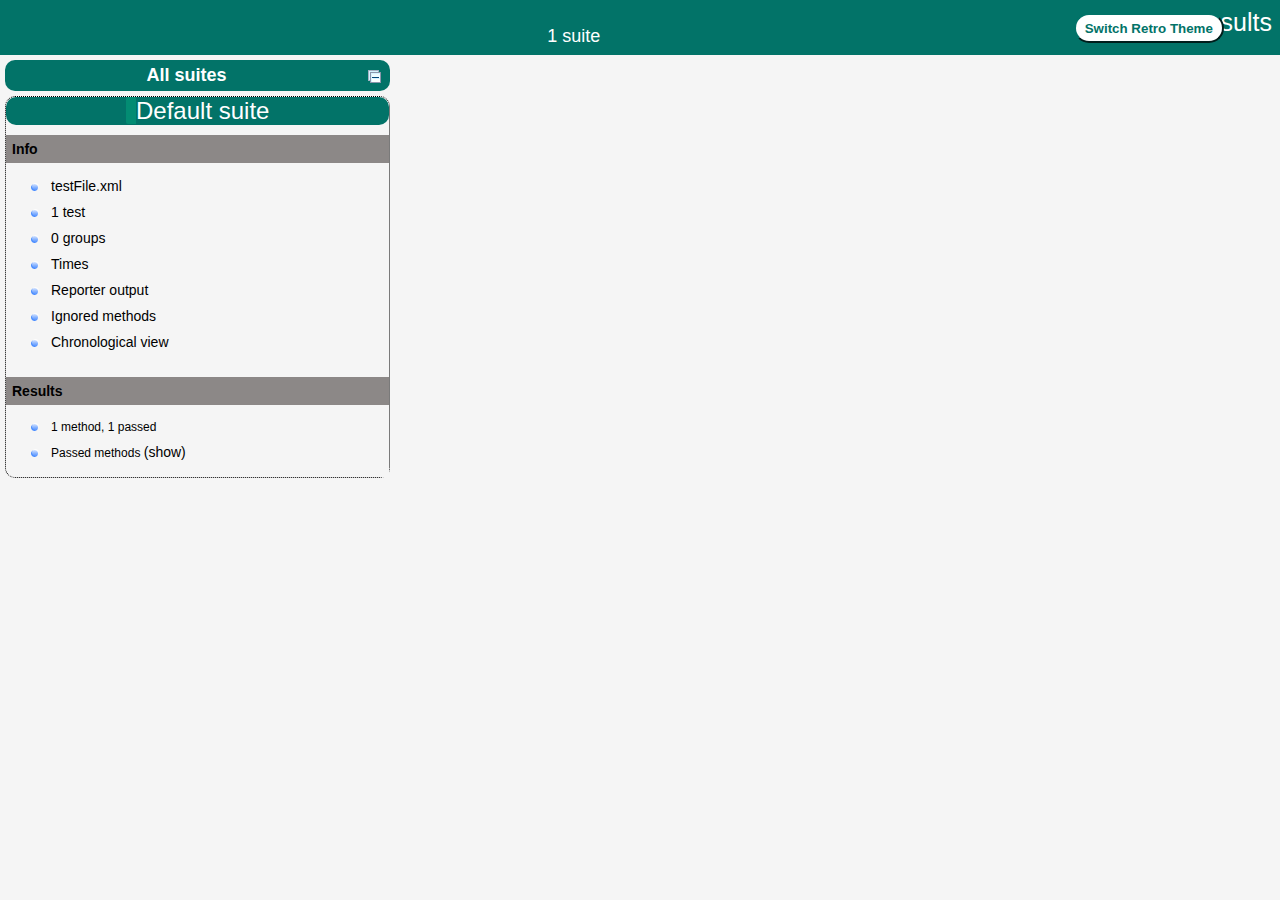
<file: test-output/index.html>
<!DOCTYPE html>

<html>
  <head>
  <meta charset='utf-8'>
  <title>TestNG reports</title>

    <link type="text/css" href="testng-reports1.css" rel="stylesheet" id="ultra" />
    <link type="text/css" href="testng-reports.css" rel="stylesheet" id="retro" disabled="false"/>
    <script type="text/javascript" src="jquery.min.js"></script>
    <script type="text/javascript" src="testng-reports.js"></script>
    <script type="text/javascript" src="https://www.google.com/jsapi"></script>
    <script type='text/javascript'>
      google.load('visualization', '1', {packages:['table']});
      google.setOnLoadCallback(drawTable);
      var suiteTableInitFunctions = new Array();
      var suiteTableData = new Array();
    </script>
    <!--
      <script type="text/javascript" src="jquery-ui/js/jquery-ui-1.8.16.custom.min.js"></script>
     -->
  </head>

  <body>
    <div class="top-banner-root">
      <span class="top-banner-title-font">Test results</span>
      <button id="button" class="button">Switch Retro Theme</button> <!-- button -->
      <br/>
      <span class="top-banner-font-1">1 suite</span>
    </div> <!-- top-banner-root -->
    <div class="navigator-root">
      <div class="navigator-suite-header">
        <span>All suites</span>
        <a href="#" title="Collapse/expand all the suites" class="collapse-all-link">
          <img src="collapseall.gif" class="collapse-all-icon">
          </img> <!-- collapse-all-icon -->
        </a> <!-- collapse-all-link -->
      </div> <!-- navigator-suite-header -->
      <div class="suite">
        <div class="rounded-window">
          <div class="suite-header light-rounded-window-top">
            <a href="#" panel-name="suite-Default_suite" class="navigator-link">
              <span class="suite-name border-passed">Default suite</span>
            </a> <!-- navigator-link -->
          </div> <!-- suite-header light-rounded-window-top -->
          <div class="navigator-suite-content">
            <div class="suite-section-title">
              <span>Info</span>
            </div> <!-- suite-section-title -->
            <div class="suite-section-content">
              <ul>
                <li>
                  <a href="#" panel-name="test-xml-Default_suite" class="navigator-link ">
                    <span>testFile.xml</span>
                  </a> <!-- navigator-link  -->
                </li>
                <li>
                  <a href="#" panel-name="testlist-Default_suite" class="navigator-link ">
                    <span class="test-stats">1 test</span>
                  </a> <!-- navigator-link  -->
                </li>
                <li>
                  <a href="#" panel-name="group-Default_suite" class="navigator-link ">
                    <span>0 groups</span>
                  </a> <!-- navigator-link  -->
                </li>
                <li>
                  <a href="#" panel-name="times-Default_suite" class="navigator-link ">
                    <span>Times</span>
                  </a> <!-- navigator-link  -->
                </li>
                <li>
                  <a href="#" panel-name="reporter-Default_suite" class="navigator-link ">
                    <span>Reporter output</span>
                  </a> <!-- navigator-link  -->
                </li>
                <li>
                  <a href="#" panel-name="ignored-methods-Default_suite" class="navigator-link ">
                    <span>Ignored methods</span>
                  </a> <!-- navigator-link  -->
                </li>
                <li>
                  <a href="#" panel-name="chronological-Default_suite" class="navigator-link ">
                    <span>Chronological view</span>
                  </a> <!-- navigator-link  -->
                </li>
              </ul>
            </div> <!-- suite-section-content -->
            <div class="result-section">
              <div class="suite-section-title">
                <span>Results</span>
              </div> <!-- suite-section-title -->
              <div class="suite-section-content">
                <ul>
                  <li>
                    <span class="method-stats">1 method,   1 passed</span>
                  </li>
                  <li>
                    <span class="method-list-title passed">Passed methods</span>
                    <span class="show-or-hide-methods passed">
                      <a href="#" panel-name="suite-Default_suite" class="hide-methods passed suite-Default_suite"> (hide)</a> <!-- hide-methods passed suite-Default_suite -->
                      <a href="#" panel-name="suite-Default_suite" class="show-methods passed suite-Default_suite"> (show)</a> <!-- show-methods passed suite-Default_suite -->
                    </span>
                    <div class="method-list-content passed suite-Default_suite">
                      <span>
                        <img src="passed.png" width="3%"/>
                        <a href="#" panel-name="suite-Default_suite" title="poly.edu.testDeleteemployee" class="method navigator-link" hash-for-method="f">f</a> <!-- method navigator-link -->
                      </span>
                      <br/>
                    </div> <!-- method-list-content passed suite-Default_suite -->
                  </li>
                </ul>
              </div> <!-- suite-section-content -->
            </div> <!-- result-section -->
          </div> <!-- navigator-suite-content -->
        </div> <!-- rounded-window -->
      </div> <!-- suite -->
    </div> <!-- navigator-root -->
    <div class="wrapper">
      <div class="main-panel-root">
        <div panel-name="suite-Default_suite" class="panel Default_suite">
          <div class="suite-Default_suite-class-passed">
            <div class="main-panel-header rounded-window-top">
              <img src="passed.png"/>
              <span class="class-name">poly.edu.testDeleteemployee</span>
            </div> <!-- main-panel-header rounded-window-top -->
            <div class="main-panel-content rounded-window-bottom">
              <div class="method">
                <div class="method-content">
                  <a name="f">
                  </a> <!-- f -->
                  <span class="method-name">f</span>
                </div> <!-- method-content -->
              </div> <!-- method -->
            </div> <!-- main-panel-content rounded-window-bottom -->
          </div> <!-- suite-Default_suite-class-passed -->
        </div> <!-- panel Default_suite -->
        <div panel-name="test-xml-Default_suite" class="panel">
          <div class="main-panel-header rounded-window-top">
            <span class="header-content">/Users/leminhthanh/Desktop/JunitTest/ASM/Project-Test/PolyPro/testFile.xml</span>
          </div> <!-- main-panel-header rounded-window-top -->
          <div class="main-panel-content rounded-window-bottom">
            <pre>
&lt;?xml version=&quot;1.0&quot; encoding=&quot;UTF-8&quot;?&gt;
&lt;!DOCTYPE suite SYSTEM &quot;https://testng.org/testng-1.0.dtd&quot;&gt;
&lt;suite name=&quot;Default suite&quot; guice-stage=&quot;DEVELOPMENT&quot;&gt;
  &lt;test thread-count=&quot;5&quot; name=&quot;Default test&quot; verbose=&quot;2&quot;&gt;
    &lt;classes&gt;
      &lt;class name=&quot;poly.edu.testDeleteemployee&quot;/&gt;
    &lt;/classes&gt;
  &lt;/test&gt; &lt;!-- Default test --&gt;
&lt;/suite&gt; &lt;!-- Default suite --&gt;
            </pre>
          </div> <!-- main-panel-content rounded-window-bottom -->
        </div> <!-- panel -->
        <div panel-name="testlist-Default_suite" class="panel">
          <div class="main-panel-header rounded-window-top">
            <span class="header-content">Tests for Default suite</span>
          </div> <!-- main-panel-header rounded-window-top -->
          <div class="main-panel-content rounded-window-bottom">
            <ul>
              <li>
                <span class="test-name">Default test (1 class)</span>
              </li>
            </ul>
          </div> <!-- main-panel-content rounded-window-bottom -->
        </div> <!-- panel -->
        <div panel-name="group-Default_suite" class="panel">
          <div class="main-panel-header rounded-window-top">
            <span class="header-content">Groups for Default suite</span>
          </div> <!-- main-panel-header rounded-window-top -->
          <div class="main-panel-content rounded-window-bottom">
          </div> <!-- main-panel-content rounded-window-bottom -->
        </div> <!-- panel -->
        <div panel-name="times-Default_suite" class="panel">
          <div class="main-panel-header rounded-window-top">
            <span class="header-content">Times for Default suite</span>
          </div> <!-- main-panel-header rounded-window-top -->
          <div class="main-panel-content rounded-window-bottom">
            <div class="times-div">
              <script type="text/javascript">
suiteTableInitFunctions.push('tableData_Default_suite');
function tableData_Default_suite() {
var data = new google.visualization.DataTable();
data.addColumn('number', 'Number');
data.addColumn('string', 'Method');
data.addColumn('string', 'Class');
data.addColumn('number', 'Time (ms)');
data.addRows(1);
data.setCell(0, 0, 0)
data.setCell(0, 1, 'f')
data.setCell(0, 2, 'poly.edu.testDeleteemployee')
data.setCell(0, 3, 201);
window.suiteTableData['Default_suite']= { tableData: data, tableDiv: 'times-div-Default_suite'}
return data;
}
              </script>
              <span class="suite-total-time">Total running time: 201 ms</span>
              <div id="times-div-Default_suite">
              </div> <!-- times-div-Default_suite -->
            </div> <!-- times-div -->
          </div> <!-- main-panel-content rounded-window-bottom -->
        </div> <!-- panel -->
        <div panel-name="reporter-Default_suite" class="panel">
          <div class="main-panel-header rounded-window-top">
            <span class="header-content">Reporter output for Default suite</span>
          </div> <!-- main-panel-header rounded-window-top -->
          <div class="main-panel-content rounded-window-bottom">
          </div> <!-- main-panel-content rounded-window-bottom -->
        </div> <!-- panel -->
        <div panel-name="ignored-methods-Default_suite" class="panel">
          <div class="main-panel-header rounded-window-top">
            <span class="header-content">0 ignored methods</span>
          </div> <!-- main-panel-header rounded-window-top -->
          <div class="main-panel-content rounded-window-bottom">
          </div> <!-- main-panel-content rounded-window-bottom -->
        </div> <!-- panel -->
        <div panel-name="chronological-Default_suite" class="panel">
          <div class="main-panel-header rounded-window-top">
            <span class="header-content">Methods in chronological order</span>
          </div> <!-- main-panel-header rounded-window-top -->
          <div class="main-panel-content rounded-window-bottom">
            <div class="chronological-class">
              <div class="chronological-class-name">poly.edu.testDeleteemployee</div> <!-- chronological-class-name -->
              <div class="configuration-class before">
                <span class="method-name">beforeClass</span>
                <span class="method-start">0 ms</span>
              </div> <!-- configuration-class before -->
              <div class="configuration-method before">
                <span class="method-name">BeforeMethod</span>
                <span class="method-start">74 ms</span>
              </div> <!-- configuration-method before -->
              <div class="test-method">
                <span class="method-name">f</span>
                <span class="method-start">2575 ms</span>
              </div> <!-- test-method -->
              <div class="configuration-class after">
                <span class="method-name">afterClass</span>
                <span class="method-start">2801 ms</span>
              </div> <!-- configuration-class after -->
          </div> <!-- main-panel-content rounded-window-bottom -->
        </div> <!-- panel -->
      </div> <!-- main-panel-root -->
    </div> <!-- wrapper -->
  </body>
<script type="text/javascript" src="testng-reports2.js"></script>
</html>
</file>
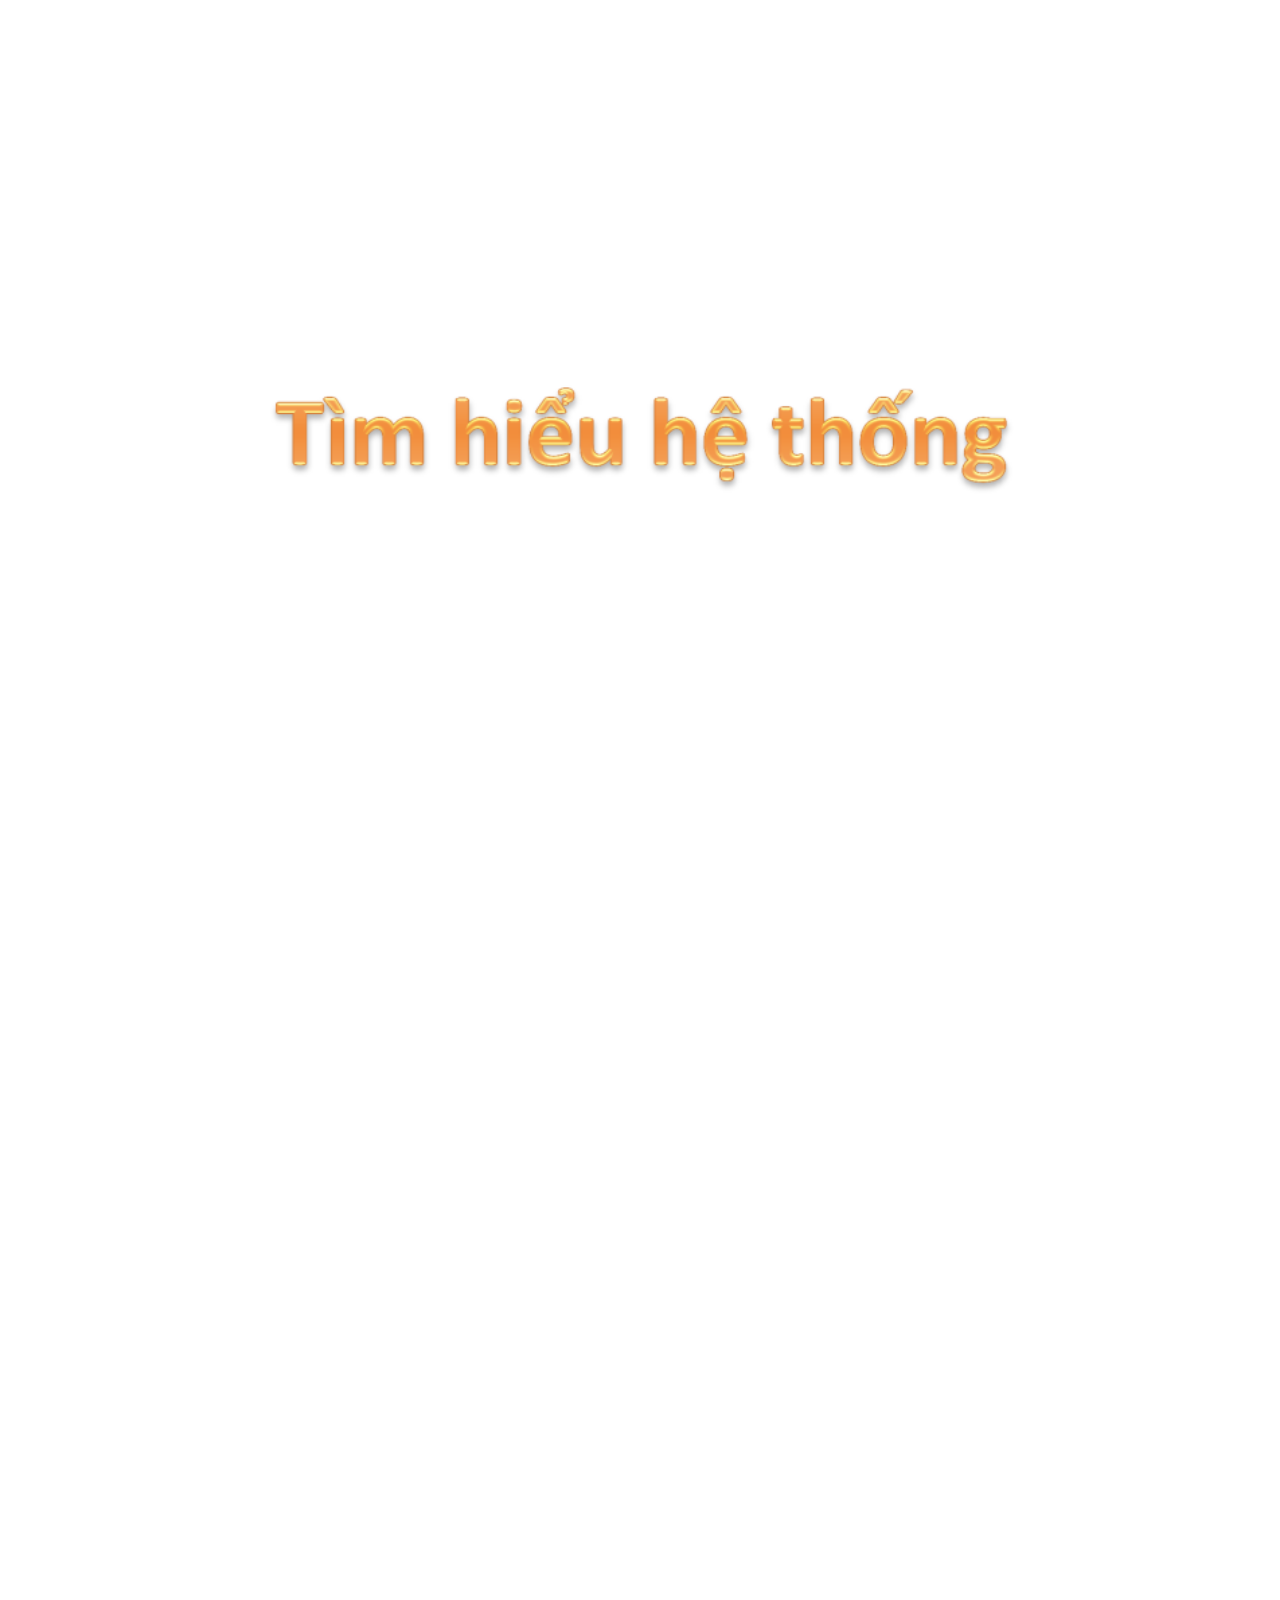
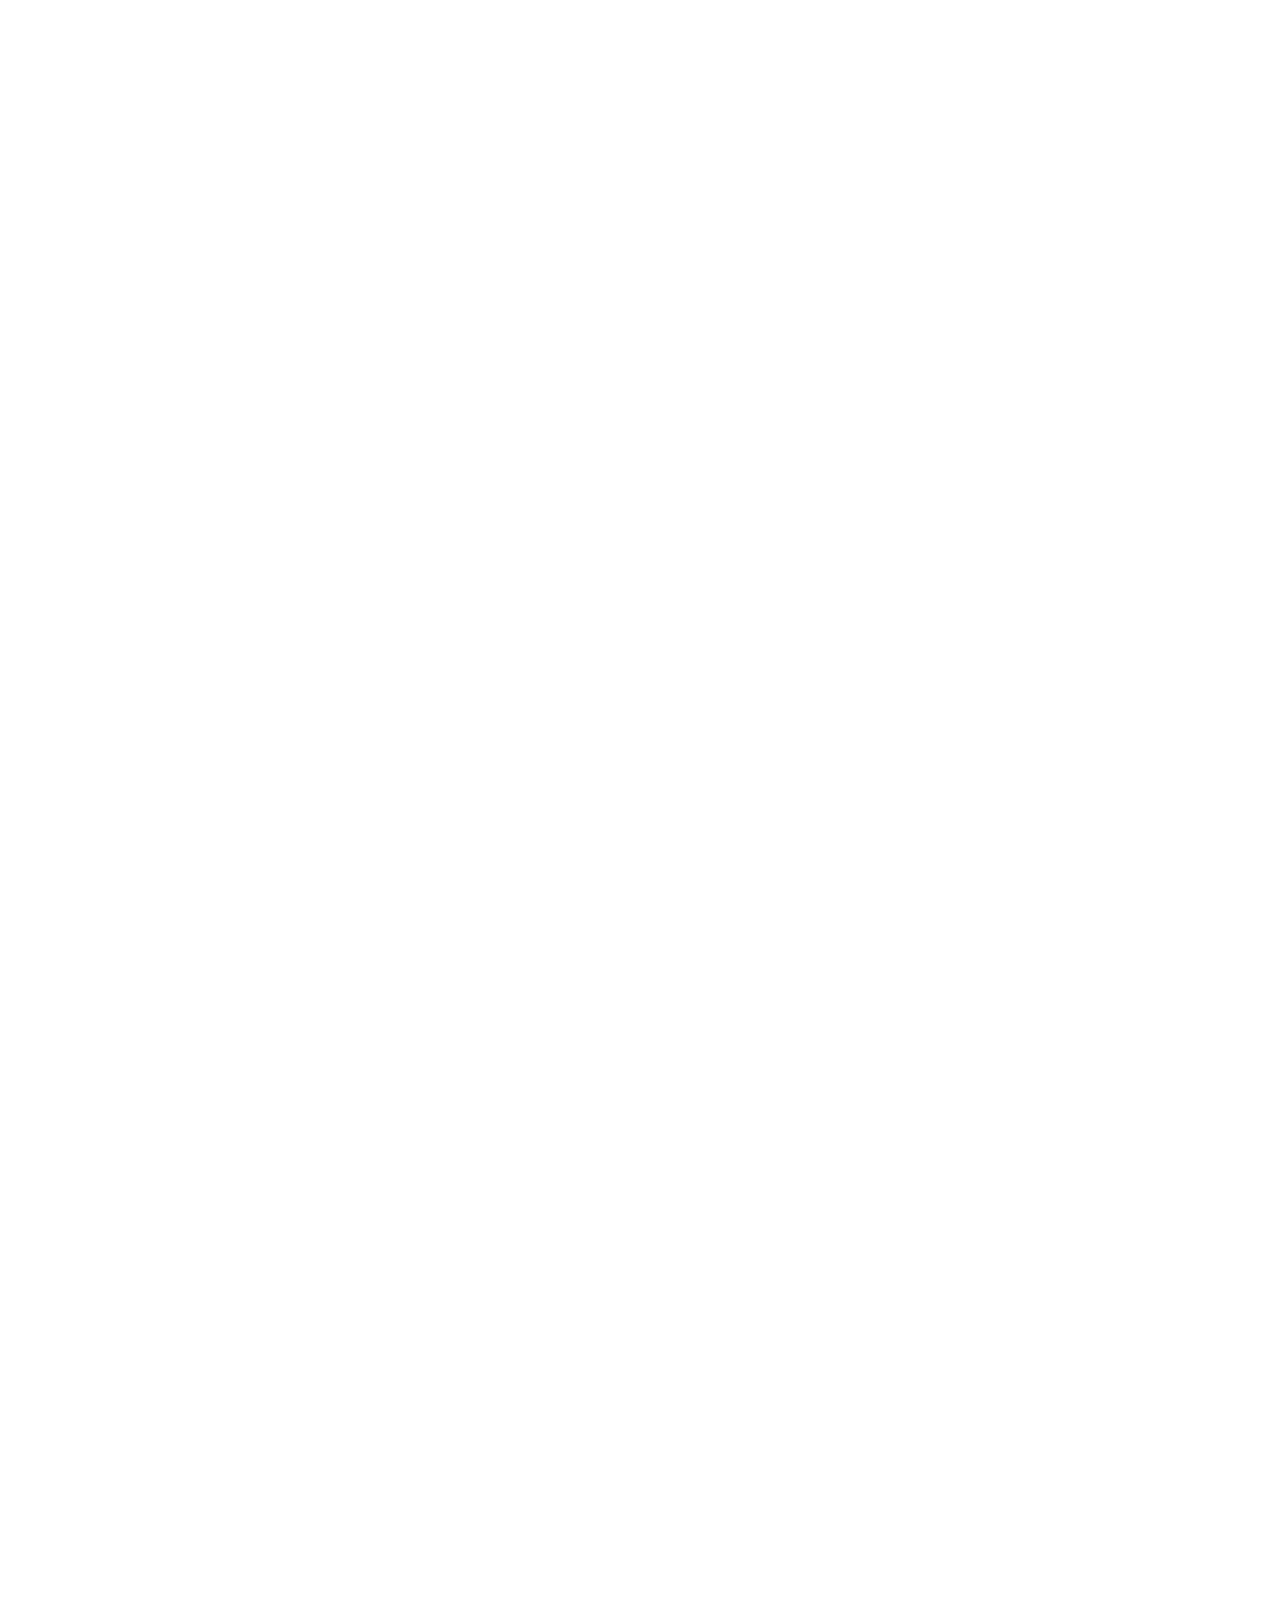
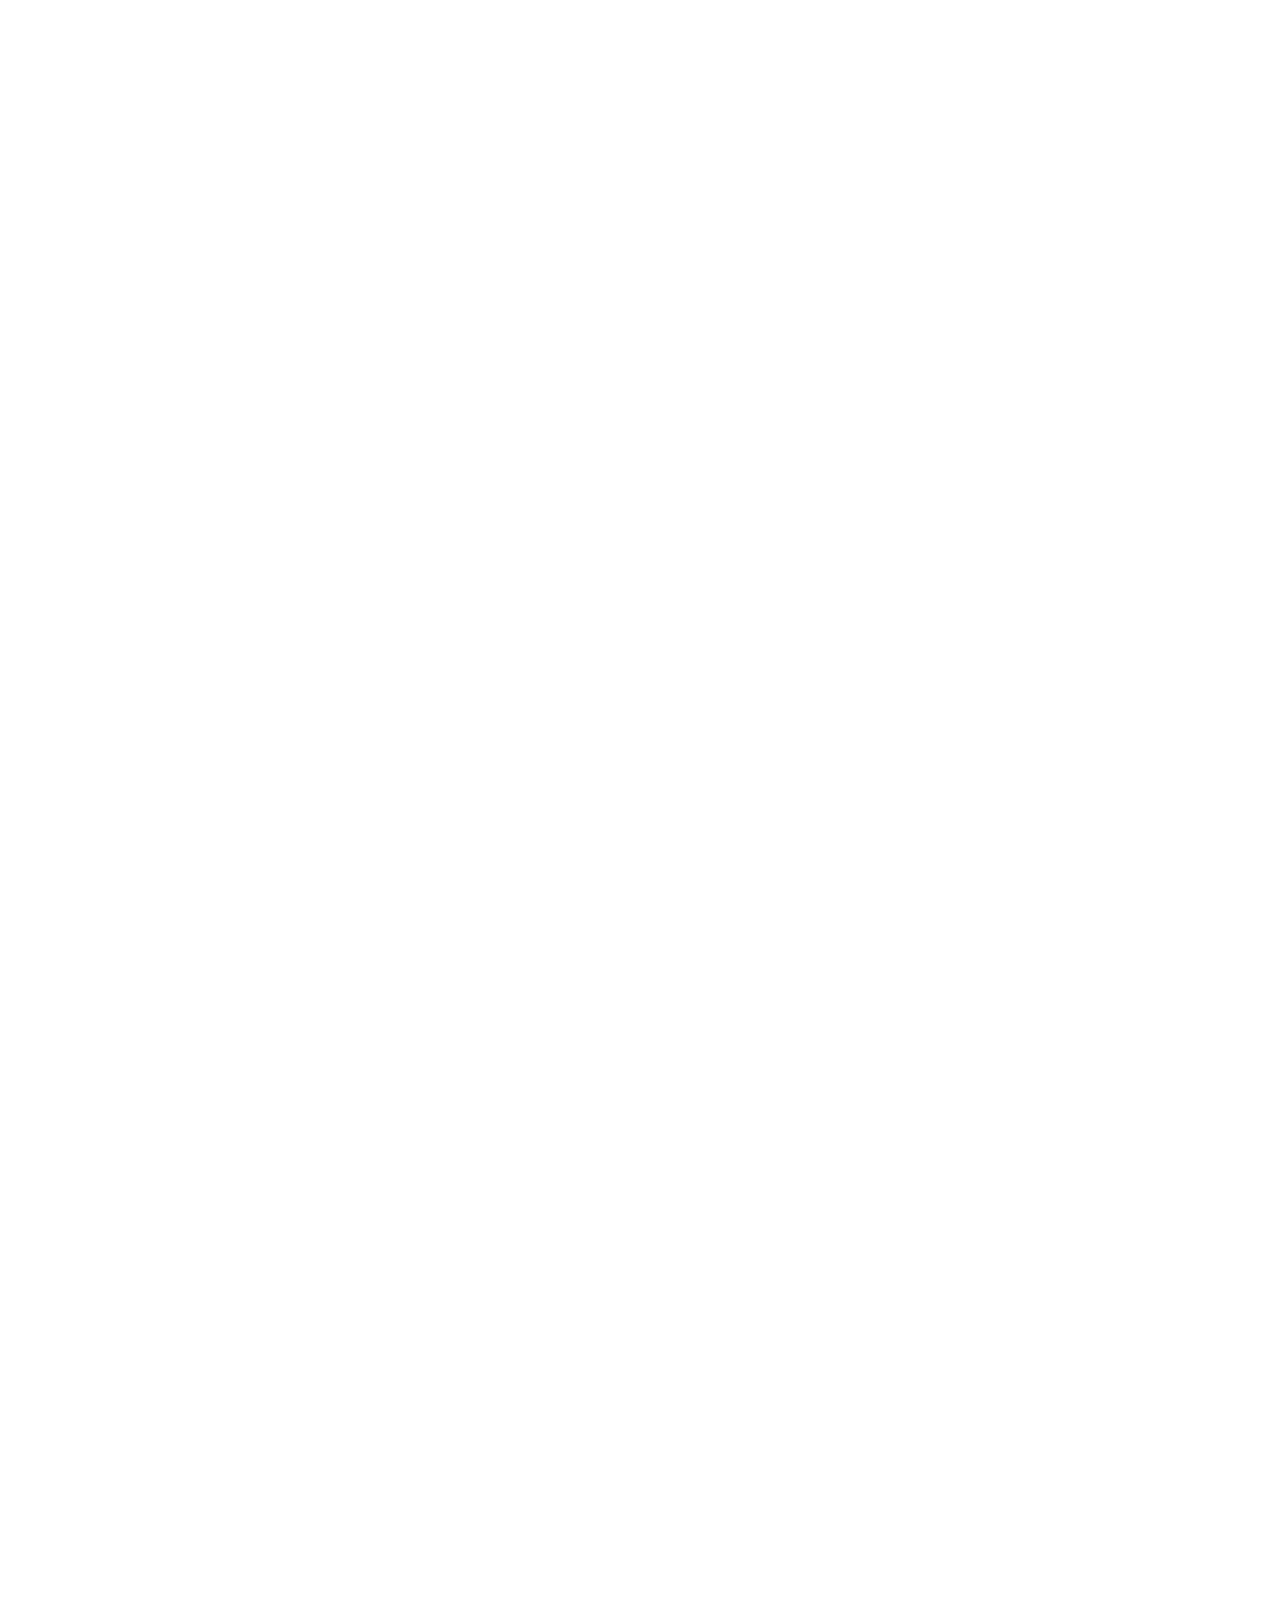
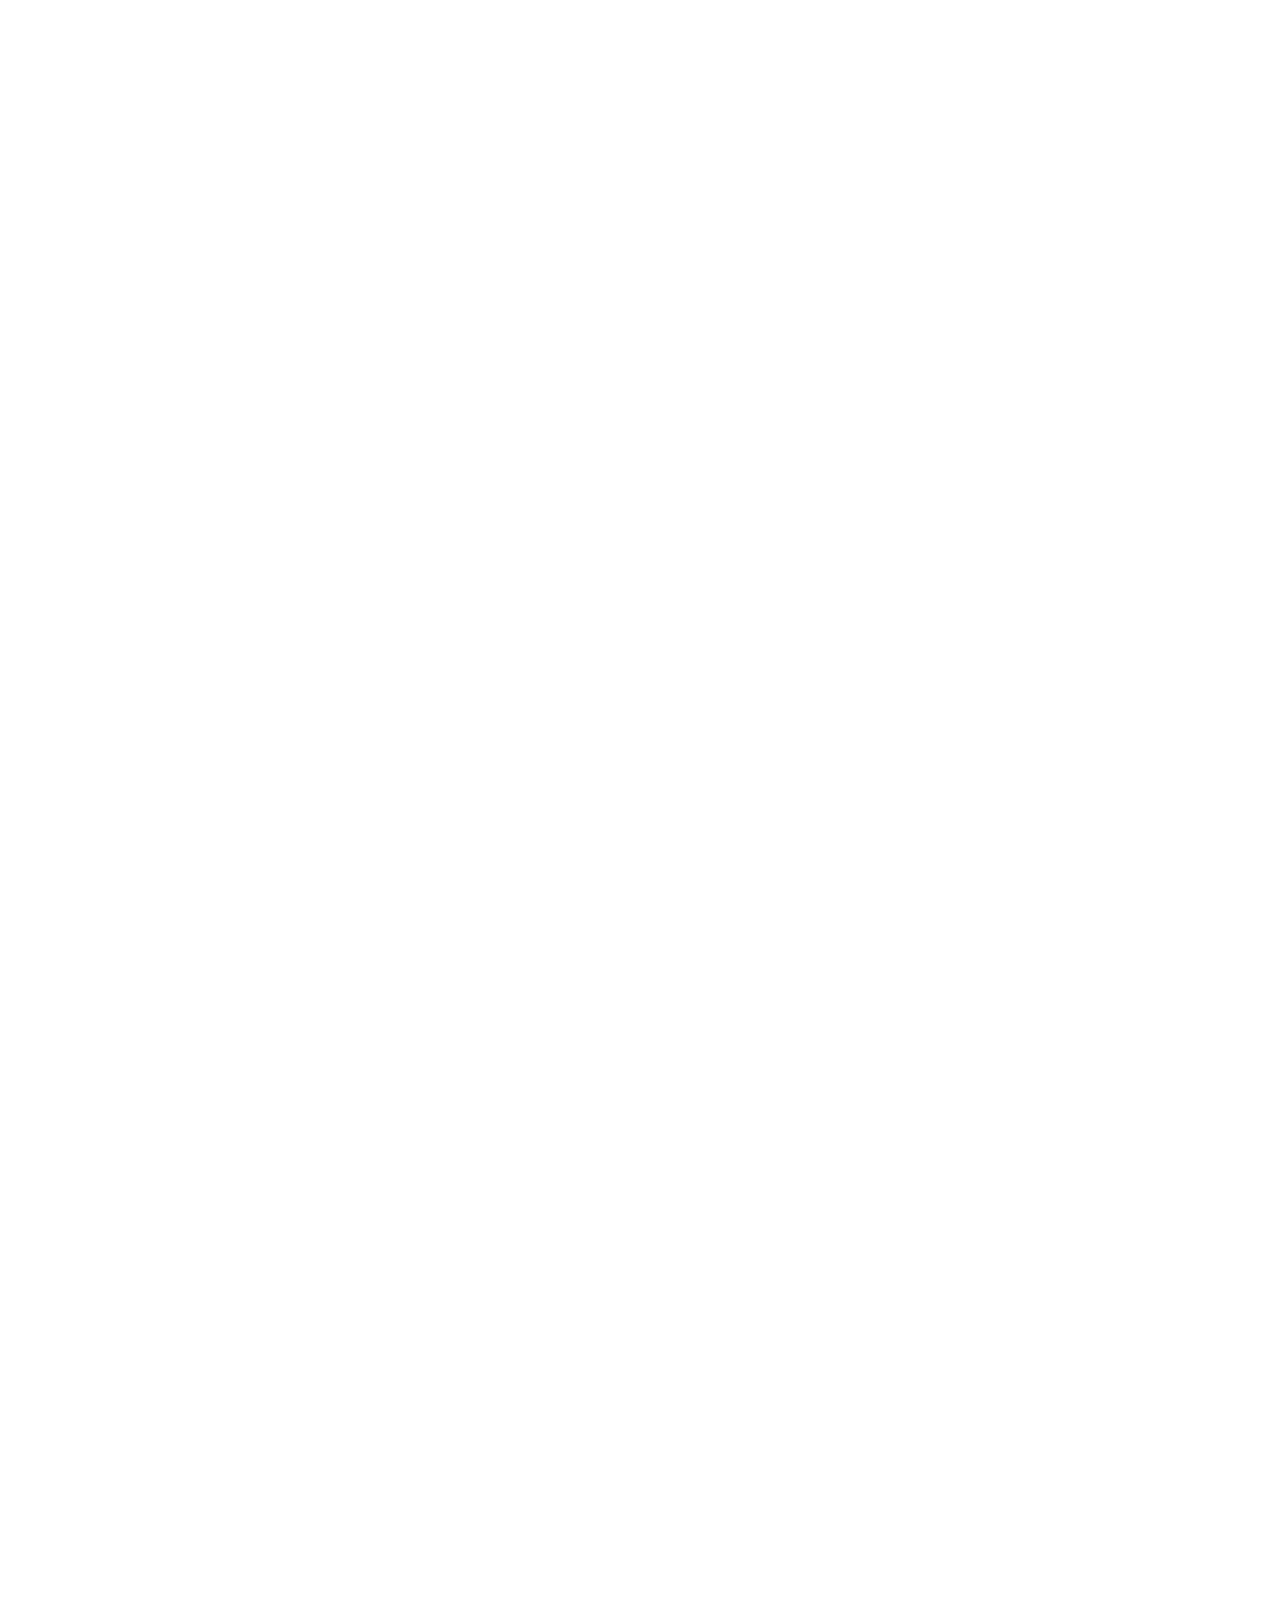
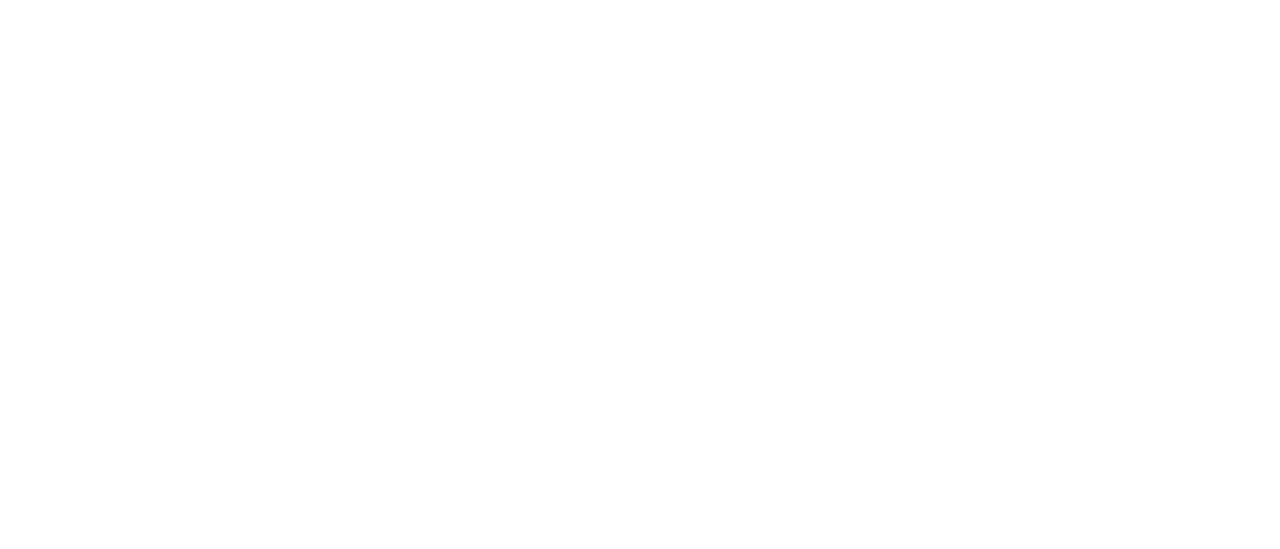
<file: Web/index.html>
<!DOCTYPE html>
<html lang="en">
<head>
    <meta charset="UTF-8">
    <meta http-equiv="X-UA-Compatible" content="IE=edge">
    <meta name="viewport" content="width=device-width, initial-scale=1.0">
    <title>Hướng dẫn sử dụng</title>
    <link rel="stylesheet" href="style.css">
    <link rel="stylesheet" href="https://unpkg.com/aos@next/dist/aos.css" />
</head>
<body>
    <div class="container">
        <div data-aos="zoom-out-down" class="box">
            <img src="Image/10.png" alt="Gioi thieu">
        </div>
        <div class="box">
            <div data-aos="fade-down" class="title">Giao diện chính</div>
            <div class="image">
                <img data-aos="fade-right" src="Image/7.png" alt="image1">
            </div>
        </div>
        <div class="box">
            <div data-aos="fade-up" class="title">Quản lý nhân viên</div>
            <div class="image">
                <img data-aos="fade-left" src="Image/9.png" alt="image1">
            </div>
        </div>
        <div class="box">
            <div data-aos="fade-down" class="title">Quản lý chuyên đề</div>
            <div class="image">
                <img data-aos="fade-up-right" src="Image/4.png" alt="image1">
            </div>
        </div>
        <div class="box">
            <div data-aos="fade-up" class="title">Quản lý khóa học</div>
            <div class="image">
                <img data-aos="fade-down-left" src="Image/3.png" alt="image1">
            </div>
        </div>
        <div class="box">
            <div data-aos="fade-down" class="title">Quản lý người học</div>
            <div class="image">
                <img data-aos="fade-left" src="Image/5.png" alt="image1">
            </div>
        </div>
        <div class="box">
            <div data-aos="fade-up" class="title">Tổng hợp thống kê</div>
            <div class="image">
                <img class="image-ThongKe" data-aos="flip-left" src="Image/1.png" alt="image1">
                <img class="image-ThongKe" data-aos="zoom-in-up" src="Image/2.png" alt="image">
            </div>
        </div>
        <div class="box">
            <div data-aos="fade-down" class="title">Giới thiệu dự án</div>
            <div class="image">
                <img data-aos="zoom-in-right" src="Image/8.png" alt="image1">
            </div>
        </div>
    </div>
    <script src="https://unpkg.com/aos@next/dist/aos.js"></script>
    <script>
      AOS.init();
    </script>
</body>
</html>
</file>
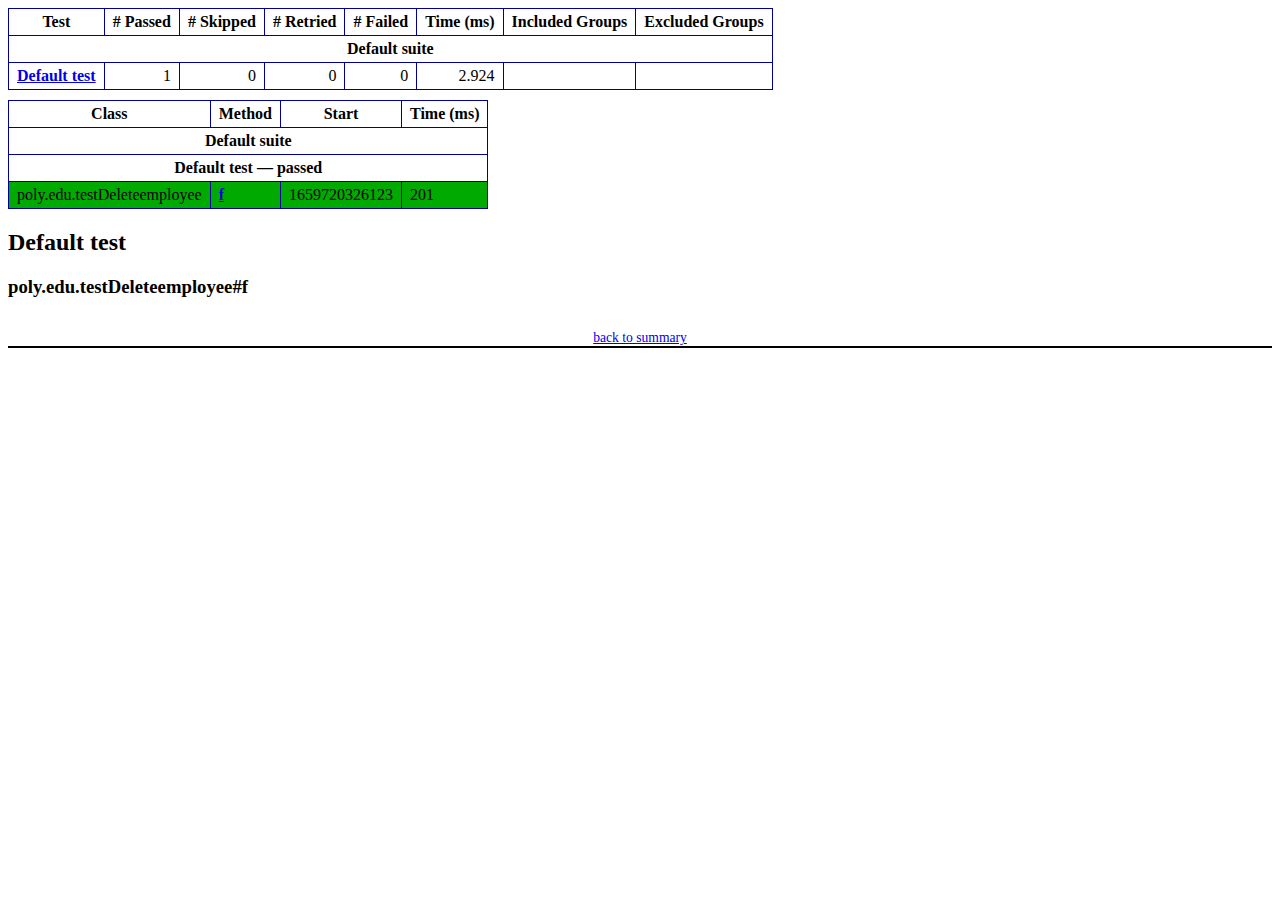
<file: test-output/emailable-report.html>
<!DOCTYPE html PUBLIC "-//W3C//DTD XHTML 1.1//EN" "https://www.w3.org/TR/xhtml11/DTD/xhtml11.dtd">
<html xmlns="https://www.w3.org/1999/xhtml">
<head>
<meta http-equiv="content-type" content="text/html; charset=UTF-8"/>
<title>TestNG Report</title>
<style type="text/css">table {margin-bottom:10px;border-collapse:collapse;empty-cells:show}th,td {border:1px solid #009;padding:.25em .5em}th {vertical-align:bottom}td {vertical-align:top}table a {font-weight:bold}.stripe td {background-color: #E6EBF9}.num {text-align:right}.passedodd td {background-color: #3F3}.passedeven td {background-color: #0A0}.skippedodd td {background-color: #DDD}.skippedeven td {background-color: #CCC}.failedodd td,.attn {background-color: #F33}.failedeven td,.stripe .attn {background-color: #D00}.stacktrace {white-space:pre;font-family:monospace}.totop {font-size:85%;text-align:center;border-bottom:2px solid #000}.invisible {display:none}</style>
</head>
<body>
<table>
<tr><th>Test</th><th># Passed</th><th># Skipped</th><th># Retried</th><th># Failed</th><th>Time (ms)</th><th>Included Groups</th><th>Excluded Groups</th></tr>
<tr><th colspan="8">Default suite</th></tr>
<tr><td><a href="#t0">Default test</a></td><td class="num">1</td><td class="num">0</td><td class="num">0</td><td class="num">0</td><td class="num">2.924</td><td></td><td></td></tr>
</table>
<table id='summary'><thead><tr><th>Class</th><th>Method</th><th>Start</th><th>Time (ms)</th></tr></thead><tbody><tr><th colspan="4">Default suite</th></tr></tbody><tbody id="t0"><tr><th colspan="4">Default test &#8212; passed</th></tr><tr class="passedeven"><td rowspan="1">poly.edu.testDeleteemployee</td><td><a href="#m0">f</a></td><td rowspan="1">1659720326123</td><td rowspan="1">201</td></tr></tbody>
</table>
<h2>Default test</h2><h3 id="m0">poly.edu.testDeleteemployee#f</h3><table class="result"><tr><th class="invisible"/></tr></table><p class="totop"><a href="#summary">back to summary</a></p>
</body>
</html>
</file>
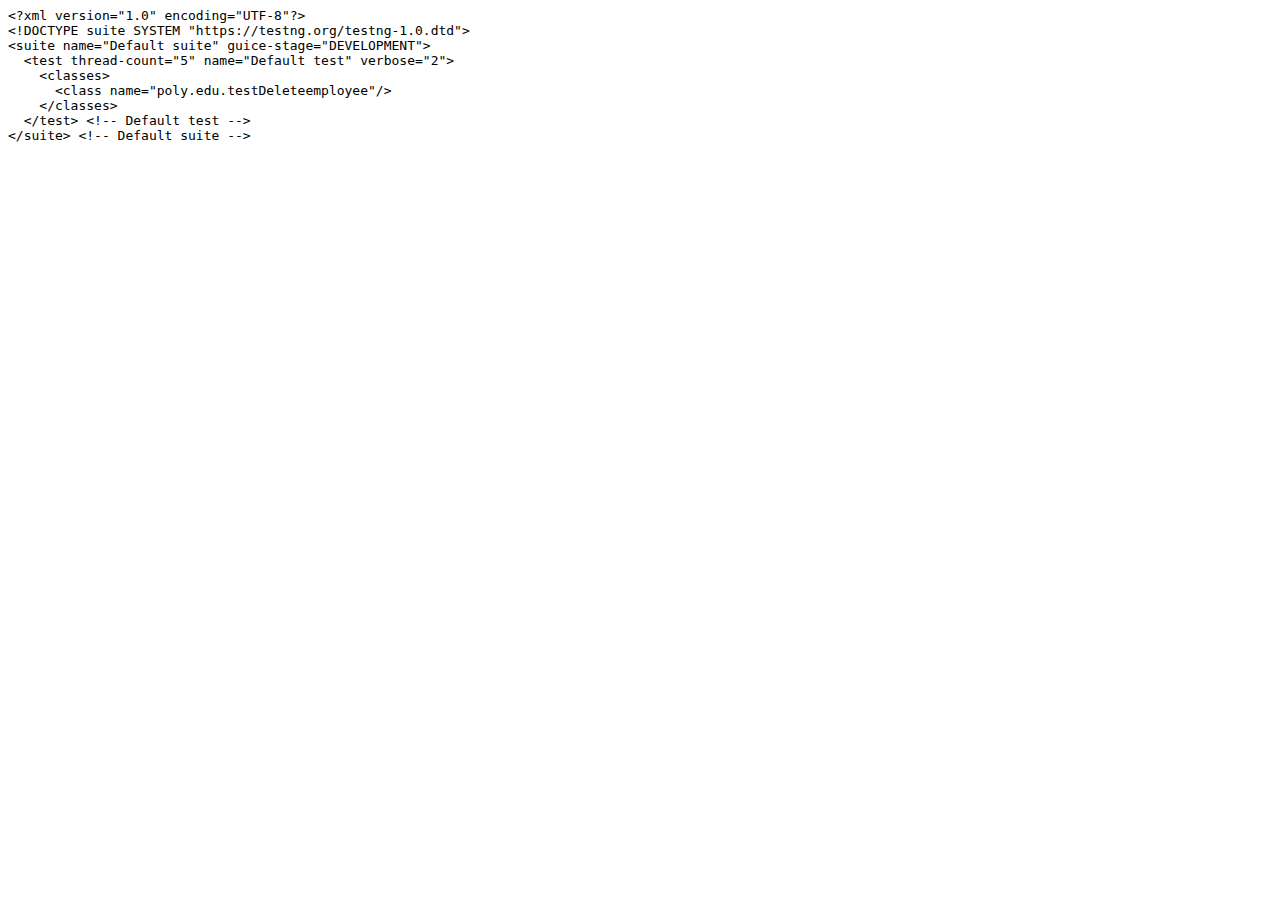
<file: test-output/old/Default suite/testng.xml.html>
<html><head><title>testng.xml for Default suite</title></head><body><tt>&lt;?xml&nbsp;version="1.0"&nbsp;encoding="UTF-8"?&gt;<br/>&lt;!DOCTYPE&nbsp;suite&nbsp;SYSTEM&nbsp;"https://testng.org/testng-1.0.dtd"&gt;<br/>&lt;suite&nbsp;name="Default&nbsp;suite"&nbsp;guice-stage="DEVELOPMENT"&gt;<br/>&nbsp;&nbsp;&lt;test&nbsp;thread-count="5"&nbsp;name="Default&nbsp;test"&nbsp;verbose="2"&gt;<br/>&nbsp;&nbsp;&nbsp;&nbsp;&lt;classes&gt;<br/>&nbsp;&nbsp;&nbsp;&nbsp;&nbsp;&nbsp;&lt;class&nbsp;name="poly.edu.testDeleteemployee"/&gt;<br/>&nbsp;&nbsp;&nbsp;&nbsp;&lt;/classes&gt;<br/>&nbsp;&nbsp;&lt;/test&gt;&nbsp;&lt;!--&nbsp;Default&nbsp;test&nbsp;--&gt;<br/>&lt;/suite&gt;&nbsp;&lt;!--&nbsp;Default&nbsp;suite&nbsp;--&gt;<br/></tt></body></html>
</file>
<file: test-output/testng-reports1.css>
body {
    background-color: whitesmoke;
    margin: 0 0 5px 5px;
}
ul {
     margin-top: 10px;
     margin-left:-10px;
}
 li {
     font-family: "Helvetica Neue", Helvetica, Arial, sans-serif;
     padding:5px 5px;
 }
 a {
     text-decoration: none;
     color: black;
     font-size: 14px;
 }

 a:hover {
    color:black ;
    text-decoration: underline;
 }

 .navigator-selected {
     /* #ffa500; Mouse hover color after click Orange.*/
     background:#027368
 }

 .wrapper {
     position: absolute;
     top: 60px;
     bottom: 0;
     left: 400px;
     right: 0;
     margin-right:9px;
     overflow: auto;/*imortant*/
 }

 .navigator-root {
     position: absolute;
     top: 60px;
     bottom: 0;
     left: 0;
     width: 400px;
     overflow-y: auto;/*important*/
 }

 .suite {
     margin: -5px 10px 10px 5px;
     background-color: whitesmoke ;/*Colour of the left bside box*/
 }

 .suite-name {
     font-size: 24px;
     font-family: "Helvetica Neue", Helvetica, Arial, sans-serif;/*All TEST SUITE*/
     color: white;
 }

 .main-panel-header {
     padding: 5px;
     background-color: #027368; /*afeeee*/;
     font-family: "Helvetica Neue", Helvetica, Arial, sans-serif;
     color:white;
     font-size: 18px;
 }

 .main-panel-content {
     padding: 5px;
     margin-bottom: 10px;
     background-color: #CCD0D1; /*d0ffff*/; /*Belongs to backGround of rightSide boxes*/
 }

 .rounded-window {
     border-style: dotted;
     border-width: 1px;/*Border of left Side box*/
     background-color: whitesmoke;
     border-radius: 10px;
 }

 .rounded-window-top {
     border-top-right-radius: 10px 10px;
     border-top-left-radius: 10px 10px;
     border-style: solid;
     border-width: 1px;
     overflow: auto;/*Top of RightSide box*/
 }

 .light-rounded-window-top {
     background-color: #027368;
     padding-left:120px;
     border-radius: 10px;

 }

 .rounded-window-bottom {
     border-bottom-right-radius: 10px 10px;
     border-bottom-left-radius: 10px 10px;
     overflow: auto;/*Bottom of rightSide box*/
 }

 .method-name {
     font-size: 14px;
     font-family: "Helvetica Neue", Helvetica, Arial, sans-serif;
     font-weight: bold;
 }

 .method-content {
     border-style: solid;
     border-width: 0 0 1px 0;
     margin-bottom: 10px;
     padding-bottom: 5px;
     width: 100%;
 }

 .parameters {
     font-size: 14px;
     font-family: "Helvetica Neue", Helvetica, Arial, sans-serif;
 }

 .stack-trace {
     white-space: pre;
     font-family: "Helvetica Neue", Helvetica, Arial, sans-serif;
     font-size: 12px;
     font-weight: bold;
     margin-top: 0;
     margin-left: 20px; /*Error Stack Trace Message*/
 }

 .testng-xml {
    font-family: "Helvetica Neue", Helvetica, Arial, sans-serif;
 }

 .method-list-content {
     margin-left: 10px;
 }

 .navigator-suite-content {
     margin-left: 10px;
     font: 12px 'Lucida Grande';
 }

 .suite-section-title {
     font-family: "Helvetica Neue", Helvetica, Arial, sans-serif;
     font-size: 14px;
     font-weight:bold;
     background-color: #8C8887;
     margin-left: -10px;
     margin-top:10px;
     padding:6px;
 }

 .suite-section-content {
     list-style-image: url(bullet_point.png);
     background-color: whitesmoke;
     font-family: "Helvetica Neue", Helvetica, Arial, sans-serif;
     overflow: hidden;
 }

 .top-banner-root {
     position: absolute;
     top: 0;
     height: 45px;
     left: 0;
     right: 0;
     padding: 5px;
     margin: 0 0 5px 0;
     background-color: #027368;
     font-family: "Helvetica Neue", Helvetica, Arial, sans-serif;
     font-size: 18px;
     color: #fff;
     text-align: center;/*Belongs to the Top of Report*//*Status: - Completed*/
 }

 .top-banner-title-font {
     font-size: 25px;
     font-family: "Helvetica Neue", Helvetica, Arial, sans-serif;
     padding: 3px;
     float: right;
 }

 .test-name {
     font-family: "Helvetica Neue", Helvetica, Arial, sans-serif;
     font-size: 16px;
 }

 .suite-icon {
     padding: 5px;
     float: right;
     height: 20px;
 }

 .test-group {
     font: 20px 'Lucida Grande';
     margin: 5px 5px 10px 5px;
     border-width: 0 0 1px 0;
     border-style: solid;
     padding: 5px;
 }

 .test-group-name {
     font-weight: bold;
 }

 .method-in-group {
     font-size: 16px;
     margin-left: 80px;
 }

 table.google-visualization-table-table {
     width: 100%;
 }

 .reporter-method-name {
     font-size: 14px;
     font-family: "Helvetica Neue", Helvetica, Arial, sans-serif;
 }

 .reporter-method-output-div {
     padding: 5px;
     margin: 0 0 5px 20px;
     font-size: 12px;
     font-family: "Helvetica Neue", Helvetica, Arial, sans-serif;
     border-width: 0 0 0 1px;
     border-style: solid;
 }

 .ignored-class-div {
     font-size: 14px;
     font-family: "Helvetica Neue", Helvetica, Arial, sans-serif;
 }

 .ignored-methods-div {
     padding: 5px;
     margin: 0 0 5px 20px;
     font-size: 12px;
     font-family: "Helvetica Neue", Helvetica, Arial, sans-serif;
     border-width: 0 0 0 1px;
     border-style: solid;
 }

 .border-failed {
    border-radius:2px;
     border-style: solid;
     border-width: 0 0 0 10px;
     border-color: #F20505;
 }

 .border-skipped {
     border-radius:2px;
     border-style: solid;
     border-width: 0 0 0 10px;
     border-color: #F2BE22;
 }

 .border-passed {
     border-radius:2px;
     border-style: solid;
     border-width: 0 0 0 10px;
     border-color: #038C73;
 }

 .times-div {
     text-align: center;
     padding: 5px;
 }

 .suite-total-time {
     font: 16px 'Lucida Grande';
 }

 .configuration-suite {
     margin-left: 20px;
 }

 .configuration-test {
     margin-left: 40px;
 }

 .configuration-class {
     margin-left: 60px;
 }

 .configuration-method {
     margin-left: 80px;
 }

 .test-method {
     margin-left: 100px;
 }

 .chronological-class {
     background-color: #CCD0D1;
     border-width: 0 0 1px 1px;/*Chronological*/
 }

 .method-start {
     float: right;
 }

 .chronological-class-name {
     padding: 0 0 0 5px;
     margin-top:5px;
     font-family: "Helvetica Neue", Helvetica, Arial, sans-serif;
     color: #008;
 }

 .after, .before, .test-method {
     font-family: "Helvetica Neue", Helvetica, Arial, sans-serif;
     font-size: 14px;
     margin-top:5px;
 }

 .navigator-suite-header {
     font-size: 18px;
     margin: 0px 10px 10px 5px;
     padding: 5px;
     border-radius: 10px;
     background-color: #027368;
     color: white;
     font-weight:bold;
     font-family: "Helvetica Neue", Helvetica, Arial, sans-serif;
     text-align: center; /*All Suites on top of left box*//*Status: -Completed*/
 }

 .collapse-all-icon {
     padding: 3px;
     float: right;
 }
 .button{
    position: absolute;
    margin-left:500px;
    margin-top:8px;
    background-color: white;
    color:#027368;
    font-family: "Helvetica Neue", Helvetica, Arial, sans-serif;
    font-weight:bold;
    border-color:#027368;
    border-radius:25px;
    cursor: pointer;
    height:30px;
    width:150px;
    outline: none;
}
/*Author: - Akhil Gullapalli*/
</file>
<file: test-output/testng-reports.css>
body {
    margin: 0 0 5px 5px;
}

ul {
    margin: 0;
}

li {
    list-style-type: none;
}

a {
    text-decoration: none;
}

a:hover {
    text-decoration: underline;
}

.navigator-selected {
    background: #ffa500;
}

.wrapper {
    position: absolute;
    top: 60px;
    bottom: 0;
    left: 400px;
    right: 0;
    overflow: auto;
}

.navigator-root {
    position: absolute;
    top: 60px;
    bottom: 0;
    left: 0;
    width: 400px;
    overflow-y: auto;
}

.suite {
    margin: 0 10px 10px 0;
    background-color: #fff8dc;
}

.suite-name {
    padding-left: 10px;
    font-size: 25px;
    font-family: Times, sans-serif;
}

.main-panel-header {
    padding: 5px;
    background-color: #9FB4D9; /*afeeee*/;
    font-family: monospace;
    font-size: 18px;
}

.main-panel-content {
    padding: 5px;
    margin-bottom: 10px;
    background-color: #DEE8FC; /*d0ffff*/;
}

.rounded-window {
    border-radius: 10px;
    border-style: solid;
    border-width: 1px;
}

.rounded-window-top {
    border-top-right-radius: 10px 10px;
    border-top-left-radius: 10px 10px;
    border-style: solid;
    border-width: 1px;
    overflow: auto;
}

.light-rounded-window-top {
    border-top-right-radius: 10px 10px;
    border-top-left-radius: 10px 10px;
}

.rounded-window-bottom {
    border-style: solid;
    border-width: 0 1px 1px 1px;
    border-bottom-right-radius: 10px 10px;
    border-bottom-left-radius: 10px 10px;
    overflow: auto;
}

.method-name {
    font-size: 12px;
    font-family: monospace;
}

.method-content {
    border-style: solid;
    border-width: 0 0 1px 0;
    margin-bottom: 10px;
    padding-bottom: 5px;
    width: 80%;
}

.parameters {
    font-size: 14px;
    font-family: monospace;
}

.stack-trace {
    white-space: pre;
    font-family: monospace;
    font-size: 12px;
    font-weight: bold;
    margin-top: 0;
    margin-left: 20px;
}

.testng-xml {
    font-family: monospace;
}

.method-list-content {
    margin-left: 10px;
}

.navigator-suite-content {
    margin-left: 10px;
    font: 12px 'Lucida Grande';
}

.suite-section-title {
    margin-top: 10px;
    width: 80%;
    border-style: solid;
    border-width: 1px 0 0 0;
    font-family: Times, sans-serif;
    font-size: 18px;
    font-weight: bold;
}

.suite-section-content {
    list-style-image: url(bullet_point.png);
}

.top-banner-root {
    position: absolute;
    top: 0;
    height: 45px;
    left: 0;
    right: 0;
    padding: 5px;
    margin: 0 0 5px 0;
    background-color: #0066ff;
    font-family: Times, sans-serif;
    color: #fff;
    text-align: center;
}
.button{
    position: absolute;
    margin-left:500px;
    margin-top:8px;
    background-color: white;
    color:#0066ff;
    font-family: "Helvetica Neue", Helvetica, Arial, sans-serif;
    font-weight:bold;
    border-color:#0066ff ;
    border-radius:25px;
    cursor: pointer;
    height:30px;
    width:150px;
    outline:none;

}

.top-banner-title-font {
    font-size: 25px;
}

.test-name {
    font-family: 'Lucida Grande', sans-serif;
    font-size: 16px;
}

.suite-icon {
    padding: 5px;
    float: right;
    height: 20px;
}

.test-group {
    font: 20px 'Lucida Grande';
    margin: 5px 5px 10px 5px;
    border-width: 0 0 1px 0;
    border-style: solid;
    padding: 5px;
}

.test-group-name {
    font-weight: bold;
}

.method-in-group {
    font-size: 16px;
    margin-left: 80px;
}

table.google-visualization-table-table {
    width: 100%;
}

.reporter-method-name {
    font-size: 14px;
    font-family: monospace;
}

.reporter-method-output-div {
    padding: 5px;
    margin: 0 0 5px 20px;
    font-size: 12px;
    font-family: monospace;
    border-width: 0 0 0 1px;
    border-style: solid;
}

.ignored-class-div {
    font-size: 14px;
    font-family: monospace;
}

.ignored-methods-div {
    padding: 5px;
    margin: 0 0 5px 20px;
    font-size: 12px;
    font-family: monospace;
    border-width: 0 0 0 1px;
    border-style: solid;
}

.border-failed {
    border-top-left-radius: 10px 10px;
    border-bottom-left-radius: 10px 10px;
    border-style: solid;
    border-width: 0 0 0 10px;
    border-color: #f00;
}

.border-skipped {
    border-top-left-radius: 10px 10px;
    border-bottom-left-radius: 10px 10px;
    border-style: solid;
    border-width: 0 0 0 10px;
    border-color: #edc600;
}

.border-passed {
    border-top-left-radius: 10px 10px;
    border-bottom-left-radius: 10px 10px;
    border-style: solid;
    border-width: 0 0 0 10px;
    border-color: #19f52d;
}

.times-div {
    text-align: center;
    padding: 5px;
}

.suite-total-time {
    font: 16px 'Lucida Grande';
}

.configuration-suite {
    margin-left: 20px;
}

.configuration-test {
    margin-left: 40px;
}

.configuration-class {
    margin-left: 60px;
}

.configuration-method {
    margin-left: 80px;
}

.test-method {
    margin-left: 100px;
}

.chronological-class {
    background-color: skyblue;
    border-style: solid;
    border-width: 0 0 1px 1px;
}

.method-start {
    float: right;
}

.chronological-class-name {
    padding: 0 0 0 5px;
    color: #008;
}

.after, .before, .test-method {
    font-family: monospace;
    font-size: 14px;
}

.navigator-suite-header {
    font-size: 22px;
    margin: 0 10px 5px 0;
    background-color: #deb887;
    text-align: center;
}

.collapse-all-icon {
    padding: 5px;
    float: right;
}
/*retro Theme*/
</file>
<file: Web/style.css>
@import url('https://fonts.googleapis.com/css2?family=Roboto:wght@300&display=swap');

*{
    margin: auto;
    width: 100%;
    background: #fff;
}
.title{
    text-align: center;
    font-size: 40px;
    margin-bottom: 20px;
}
.image-ThongKe{
    width: 49%;
    float: left;
}
</file>
